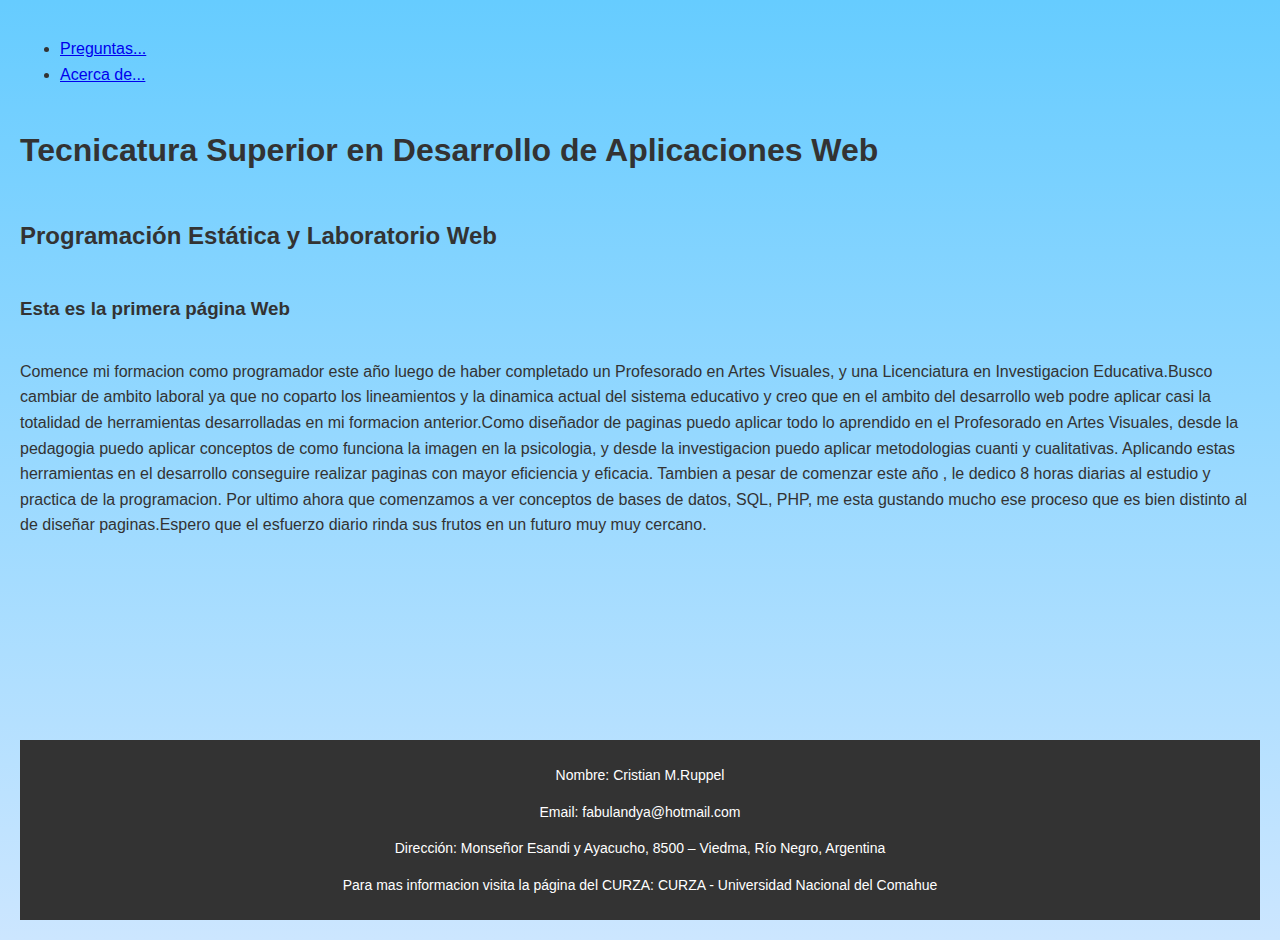
<file: index.html>
<!-- Esta primerra linea en la posicion 3, le avisa al navegador que lo que vamos a crear es html5 y que interprete el codigo desde esos estandares -->
<!DOCTYPE html>
<!--indica en que idioma que se utilizara para el documento -->
<html lang="en">
<!--La etiqueta <html> es la raíz de un documento HTML y tiene varias funciones, por un lado define el comienzo de la pagina web y ademas encapsula la pagina y la estructura ed la misma en si-->
<html>
<!--head es "encabezado" en ingles. Es lo que en el navegador se lo denomina "pestaña"-->
<head>
<!--title es "titulo",cave mencionar que siempre tiene que haber etiquetas de apertura y de cierre para que el navagador comprenda cuando empieza y termina determinada seccion-->
<title>mi primera pagina</title>
<!-- Vinculación al archivo CSS -->
<link rel="stylesheet" href="ejemplo1.css">
<!--etiqueta de cierra del head-->
</head>
<!--etiqueta de apertura del "cuerpo" de la pagina-->
<body><nav>
  <ul>
      <li><a href="preguntas.html">Preguntas...</a></li>
      <li><a href="acercade.html">Acerca de...</a></li>
  </ul>
</nav>


<!--text plano que aparece en la pagina y visualiza el usuario-->
<h1>Tecnicatura Superior en Desarrollo de Aplicaciones Web</h1>
<h2>Programación Estática y Laboratorio Web</h2>
<h3>Esta es la primera página Web</h3>
<p>Comence mi formacion como programador este año luego de haber completado un Profesorado en Artes Visuales, y una Licenciatura en Investigacion Educativa.Busco cambiar de ambito laboral ya que no coparto los lineamientos y la dinamica actual del sistema educativo y creo que en el ambito del desarrollo web podre aplicar casi la totalidad de herramientas desarrolladas en mi formacion anterior.Como diseñador de paginas puedo aplicar todo lo aprendido en el Profesorado en Artes Visuales, desde la pedagogia puedo aplicar conceptos de como funciona la imagen en la psicologia, y desde la investigacion puedo aplicar metodologias cuanti y cualitativas. Aplicando estas herramientas en el desarrollo conseguire realizar paginas con mayor eficiencia y eficacia. Tambien a pesar de comenzar este año , le dedico 8 horas diarias al estudio y practica de la programacion. Por ultimo ahora que comenzamos a ver conceptos de bases de datos, SQL, PHP, me esta gustando mucho ese proceso que es bien distinto al de diseñar paginas.Espero que el esfuerzo diario rinda sus frutos en un futuro muy muy cercano.</p>

<footer>
    <p>Nombre: Cristian M.Ruppel</p>
    <p>Email: fabulandya@hotmail.com</p>
    <p>Dirección: Monseñor Esandi y Ayacucho, 8500 – Viedma, Río Negro, Argentina</p>
    <p>Para mas informacion visita la página del CURZA: 
        <a href="https://web.curza.uncoma.edu.ar" target="_blank">CURZA - Universidad Nacional del Comahue</a>
      </p>
</footer>

<!--etiqueta de cierre del cuerpo de la pagina-->
</body>
<!--etiqueta de cierra del archivo html-->
</html>
</file>
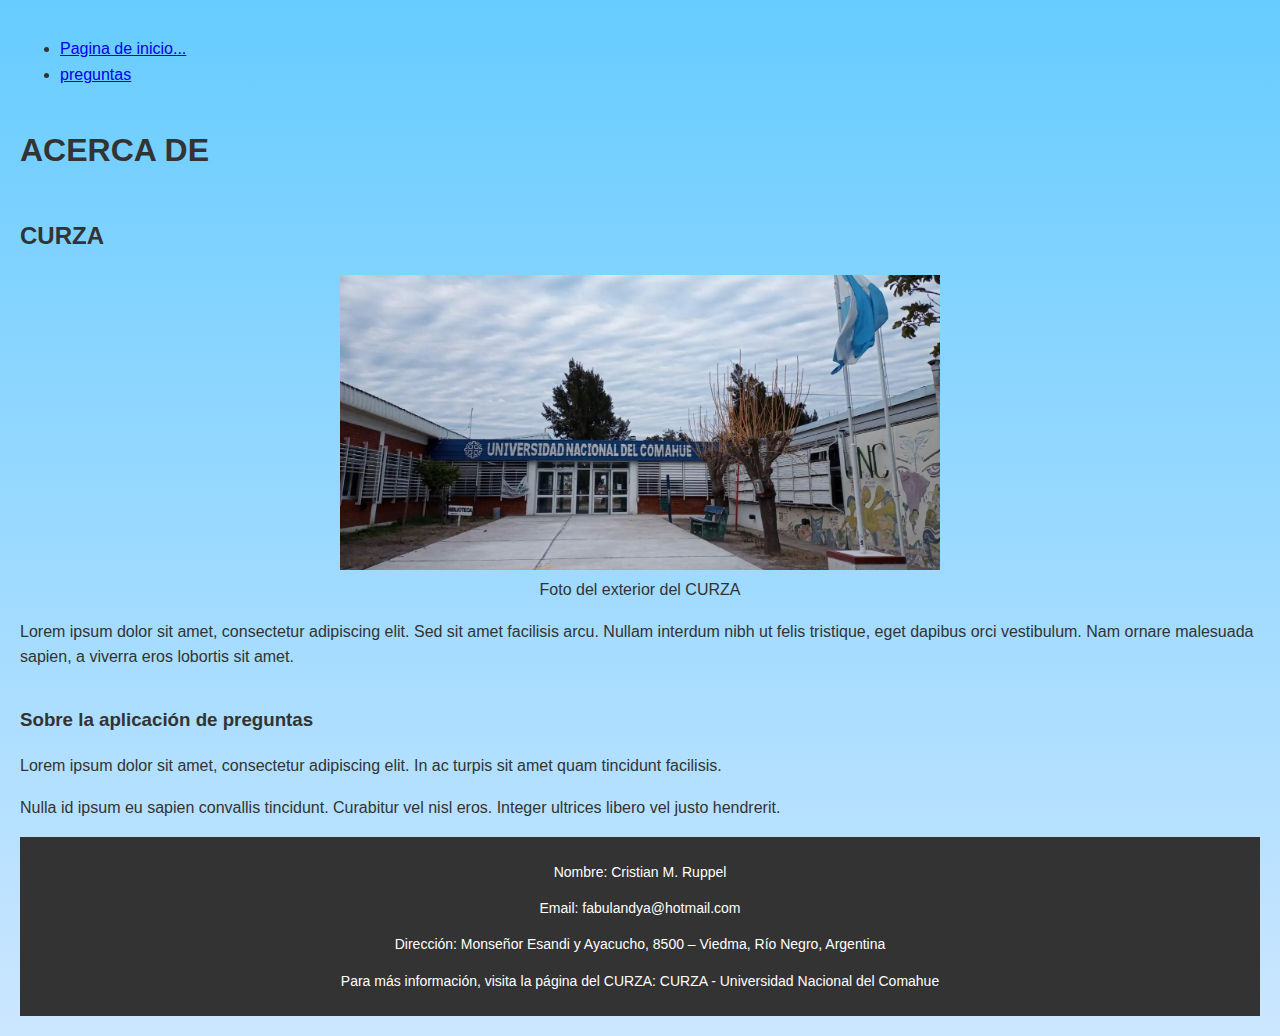
<file: acercade.html>
<!DOCTYPE html>
<html lang="es">
<head>
    <meta charset="UTF-8">
    <meta name="viewport" content="width=device-width, initial-scale=1.0">
    <title>Acerca de</title>
    <link rel="stylesheet" href="ejemplo1.css"> 
</head>
<body>
    <!-- Menú de navegación común para todas las páginas -->
    <nav>
        <ul>
            <li><a href="ejemplo1.html">Pagina de inicio...</a></li>
            <li><a href="preguntas.html">preguntas</a></li>
        </ul>
    </nav>

    <!-- Contenido de la página "Acerca de" -->
    <h1>ACERCA DE</h1>

    <!-- Primer artículo con imagen del CURZA -->
    <article>
        <h2>CURZA</h2>
        <figure>
            <img src="CURZAFRENTE.webp" alt="Foto del exterior del CURZA" width="600" height="400">
            <figcaption>Foto del exterior del CURZA</figcaption>
        </figure>
        <p>Lorem ipsum dolor sit amet, consectetur adipiscing elit. Sed sit amet facilisis arcu. Nullam interdum nibh ut felis tristique, eget dapibus orci vestibulum. Nam ornare malesuada sapien, a viverra eros lobortis sit amet.</p>
    </article>
    

    <!-- Segundo artículo sin imagen -->
    <article>
        <h3>Sobre la aplicación de preguntas</h3>
        <p>Lorem ipsum dolor sit amet, consectetur adipiscing elit. In ac turpis sit amet quam tincidunt facilisis.</p>
        <p>Nulla id ipsum eu sapien convallis tincidunt. Curabitur vel nisl eros. Integer ultrices libero vel justo hendrerit.</p>
    </article>

    <!-- Footer común para todas las páginas -->
    <footer>
        <p>Nombre: Cristian M. Ruppel</p>
        <p>Email: fabulandya@hotmail.com</p>
        <p>Dirección: Monseñor Esandi y Ayacucho, 8500 – Viedma, Río Negro, Argentina</p>
        <p>Para más información, visita la página del CURZA: 
            <a href="https://web.curza.uncoma.edu.ar" target="_blank">CURZA - Universidad Nacional del Comahue</a>
        </p>
    </footer>

</body>
</html>
</file>
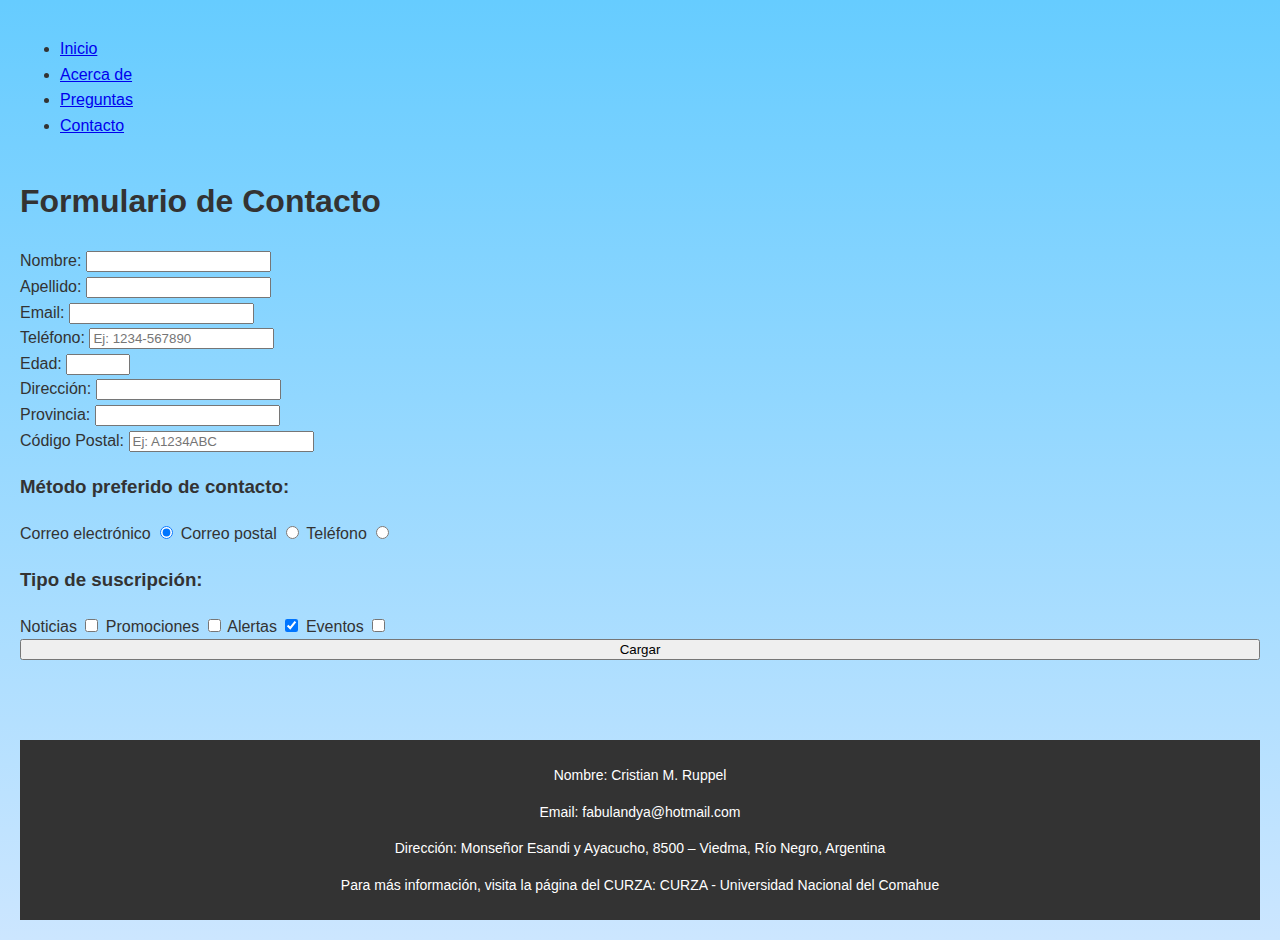
<file: contacto.html>
<!DOCTYPE html>
<html lang="es">
<head>
    <meta charset="UTF-8">
    <meta name="viewport" content="width=device-width, initial-scale=1.0">
    <title>Contacto</title>
    <link rel="stylesheet" href="ejemplo1.css">
</head>
<body>
    <header>
        <nav class="navbar">
            <ul>
                <li><a href="index.html">Inicio</a></li>
                <li><a href="acercade.html">Acerca de</a></li>
                <li><a href="preguntas.html">Preguntas</a></li>
                <li><a href="contacto.html">Contacto</a></li>
            </ul>
        </nav>
    </header>

    <h1>Formulario de Contacto</h1>
    <form>
        <div class="form-group">
            <label for="nombre">Nombre:</label>
            <input type="text" id="nombre" name="nombre" class="form-input" maxlength="20" required>
        </div>
        <div class="form-group">
            <label for="apellido">Apellido:</label>
            <input type="text" id="apellido" name="apellido" class="form-input" maxlength="20">
        </div>
        <div class="form-group">
            <label for="email">Email:</label>
            <input type="email" id="email" name="email" class="form-input" required>
        </div>
        <div class="form-group">
            <label for="telefono">Teléfono:</label>
            <input type="tel" id="telefono" name="telefono" class="form-input" placeholder="Ej: 1234-567890" 
                   onfocus="this.placeholder=''" onblur="this.placeholder='Ej: 1234-567890'">
        </div>
        <div class="form-group">
            <label for="edad">Edad:</label>
            <input type="number" id="edad" name="edad" class="form-input" min="16" max="120">
        </div>
        <div class="form-group">
            <label for="direccion">Dirección:</label>
            <input type="text" id="direccion" name="direccion" class="form-input">
        </div>
        <div class="form-group">
            <label for="provincia">Provincia:</label>
            <input list="provincias" id="provincia" name="provincia" class="form-input">
            <datalist id="provincias">
                <option value="Neuquén">
                <option value="Río Negro">
                <option value="Chubut">
                <option value="Santa Cruz">
                <option value="Tierra del Fuego">
            </datalist>
        </div>
    
        <div class="form-group">
            <label for="codigoPostal">Código Postal:</label>
            <input type="text" id="codigoPostal" name="codigoPostal" class="form-input" pattern="[A-Z][0-9]{4}[A-Z]{3}" placeholder="Ej: A1234ABC">
        </div>
    </form>
    <div class="bloque-2">
        <div class="metodos-contacto">
            <h3>Método preferido de contacto:</h3>
            <label for="correoElectronico">Correo electrónico</label>
            <input type="radio" id="correoElectronico" name="contacto" value="correoElectronico" checked>
            <label for="correoPostal">Correo postal</label>
            <input type="radio" id="correoPostal" name="contacto" value="correoPostal">
            <label for="telefonoContacto">Teléfono</label>
            <input type="radio" id="telefonoContacto" name="contacto" value="telefono">
        </div>
        <div class="metodos-suscripcion">
            <h3>Tipo de suscripción:</h3>
            <label for="noticias">Noticias</label>
            <input type="checkbox" id="noticias" name="suscripcion" value="noticias">
            <label for="promociones">Promociones</label>
            <input type="checkbox" id="promociones" name="suscripcion" value="promociones">
            <label for="alertas">Alertas</label>
            <input type="checkbox" id="alertas" name="suscripcion" value="alertas" checked>
            <label for="eventos">Eventos</label>
            <input type="checkbox" id="eventos" name="suscripcion" value="eventos">
        </div>
    </div>

    <button type="submit" class="btn-cargar">Cargar</button>

    <footer>
        <p>Nombre: Cristian M. Ruppel</p>
        <p>Email: fabulandya@hotmail.com</p>
        <p>Dirección: Monseñor Esandi y Ayacucho, 8500 – Viedma, Río Negro, Argentina</p>
        <p>Para más información, visita la página del CURZA: 
            <a href="https://web.curza.uncoma.edu.ar" target="_blank">CURZA - Universidad Nacional del Comahue</a>
        </p>
    </footer>
</body>
</html>
</file>
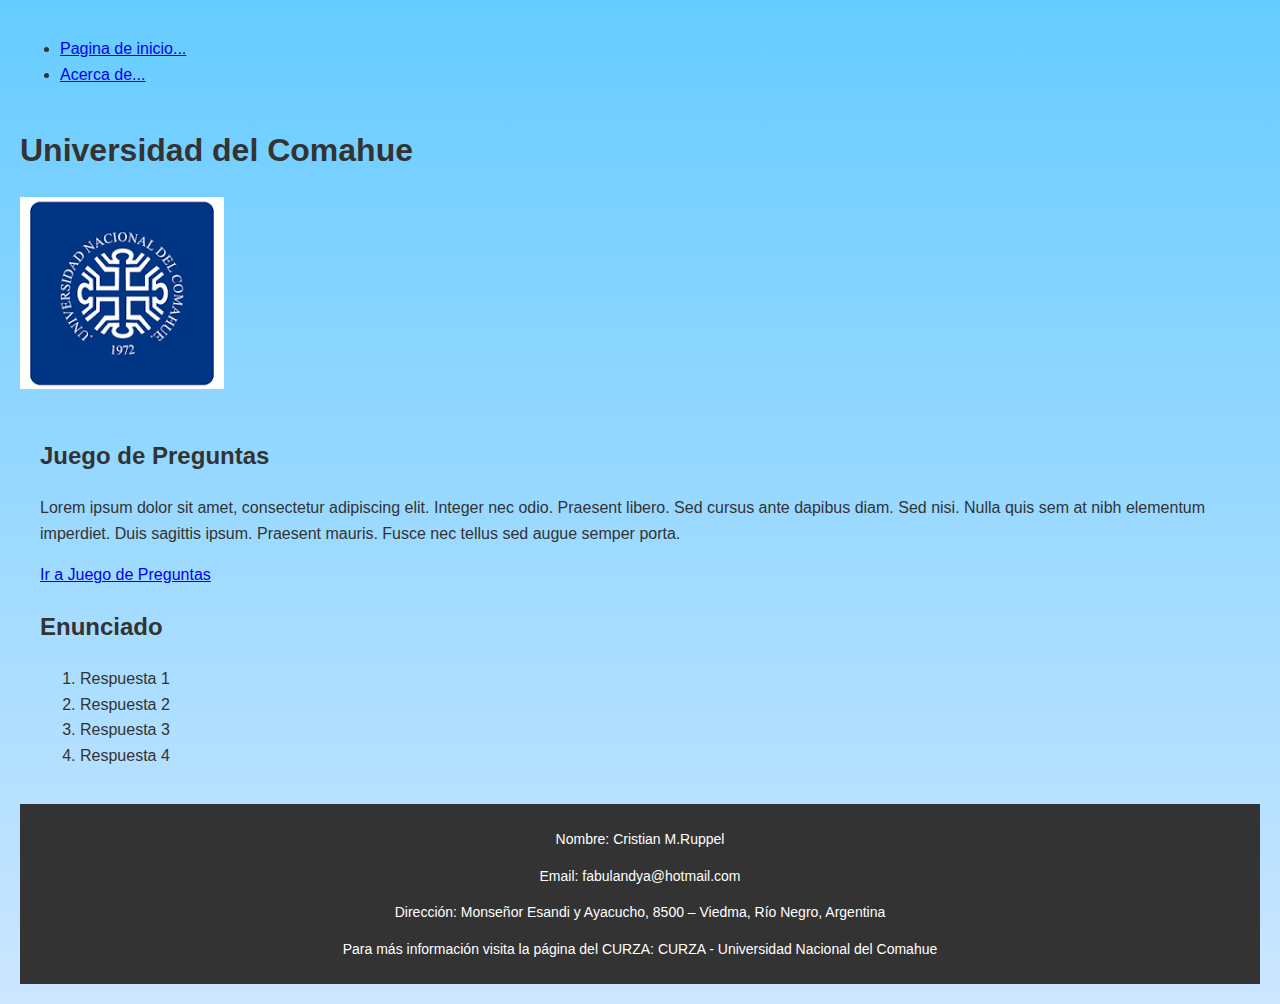
<file: preguntas.html>
<!DOCTYPE html>
<html lang="en">
<head>
    <meta charset="UTF-8">
    <meta name="viewport" content="width=device-width, initial-scale=1.0">
    <title>Preguntas</title>
    <link rel="stylesheet" href="ejemplo1.css">
</head>
<body>
    <nav>
        <ul>
            <li><a href="ejemplo1.html">Pagina de inicio...</a></li>
            <li><a href="acercade.html">Acerca de...</a></li>
        </ul>
    </nav>
    
    <header>
        <h1>Universidad del Comahue</h1>
        <img src="logocurza.png" alt="Logo de la Universidad del Comahue">
    </header>
    <main>
        <section>
            <h2>Juego de Preguntas</h2>
            <p>Lorem ipsum dolor sit amet, consectetur adipiscing elit. Integer nec odio. Praesent libero. Sed cursus ante dapibus diam. Sed nisi. Nulla quis sem at nibh elementum imperdiet. Duis sagittis ipsum. Praesent mauris. Fusce nec tellus sed augue semper porta.</p>
            <p><a href="juego.html">Ir a Juego de Preguntas</a></p>
        </section>
        <section></section>
            <h2>Enunciado</h2>
            <ol>
                <li>Respuesta 1</li>
                <li>Respuesta 2</li>
                <li>Respuesta 3</li>
                <li>Respuesta 4</li>
            </ol>
        </section>
    </main>
    <footer>
        <p>Nombre: Cristian M.Ruppel</p>
        <p>Email: fabulandya@hotmail.com</p>
        <p>Dirección: Monseñor Esandi y Ayacucho, 8500 – Viedma, Río Negro, Argentina</p>
        <p>Para más información visita la página del CURZA:
            <a href="https://web.curza.uncoma.edu.ar" target="_blank">CURZA - Universidad Nacional del Comahue</a>
        </p>
    </footer>
</body>
</html>
</file>
<file: ejemplo1.css>
body {
  font-family: 'Roboto', sans-serif;
  font-size: 16px;
  line-height: 1.6;
  color: #333;
  background: linear-gradient(to bottom, #66ccff, #cce6ff); 
  margin: 0;
  padding: 20px; 
  display: flex;
  flex-direction: column;
  min-height: 100vh;
}
main {
  flex: 1;
  padding: 20px;
}
footer {
  background-color: #333;
  color: #fff;
  text-align: center;
  padding: 10px;
  margin-top: auto; 
  position: relative; 
  font-size: 14px;
}
footer a {
  color: #fff;
  text-decoration: none;
}

footer a:hover {
  text-decoration: underline;
}

/* Responsividad para pantallas de hasta 600px */
@media (max-width: 600px) {
  body {
    padding: 10px; 
  }

  footer {
    font-size: 13px;
    padding: 8px; 
  }
}

/* Responsividad para pantallas de hasta 900px */
@media (max-width: 900px) {
  body {
    padding: 15px; /* Ajusta el padding para pantallas medianas */
  }

  footer {
    font-size: 14px; /* Tamaño de fuente ligeramente mayor en pantallas medianas */
    padding: 9px; /* Ajusta el espaciado para pantallas medianas */
  }
}

/* Estilos para centrar la imagen dentro de un elemento figure */
figure {
  text-align: center;
}

figure img {
  max-width: 100%; /* Ajusta el tamaño máximo de la imagen al 100% del contenedor */
  height: auto; /* Mantiene la proporción original de la imagen */
}
</file>
